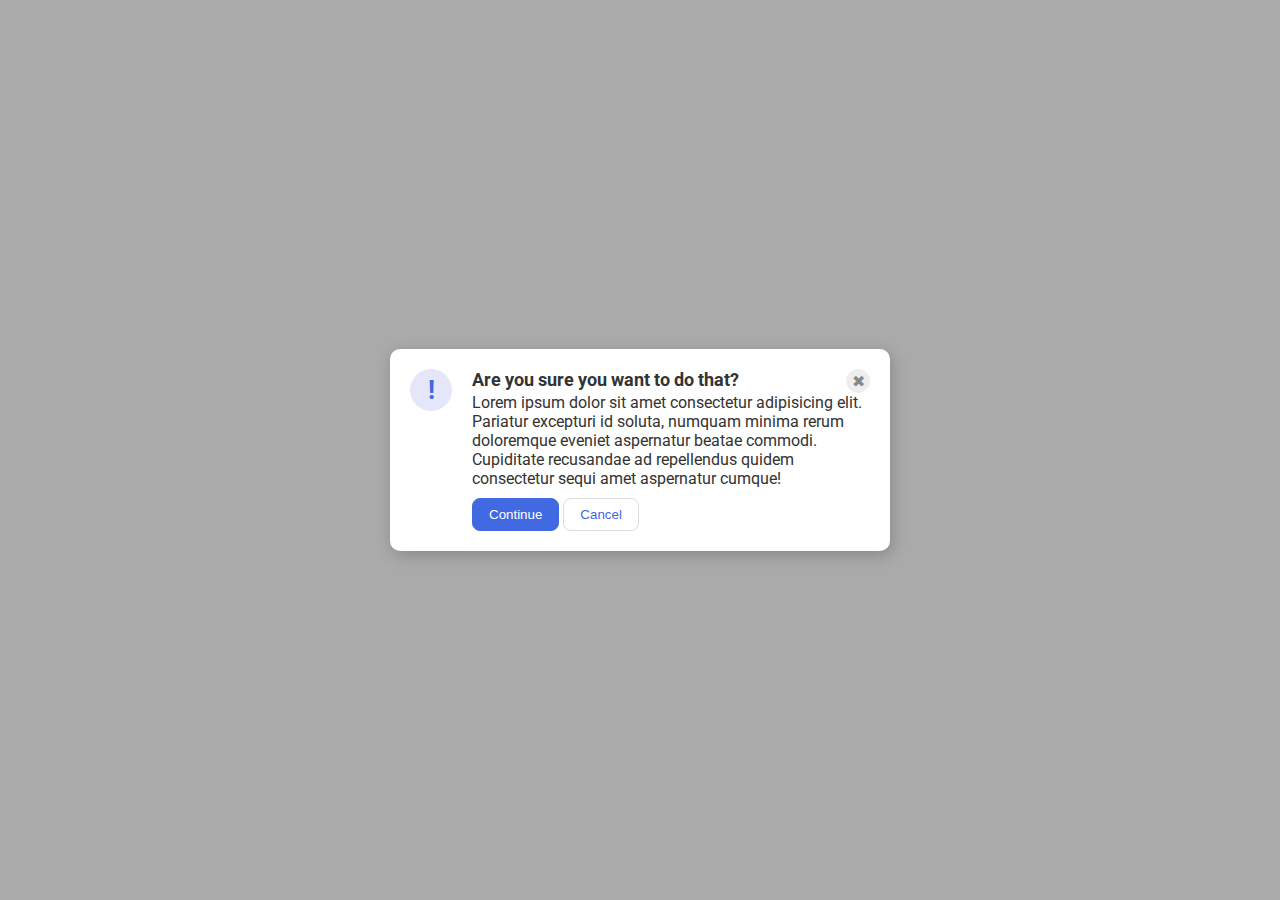
<file: foundations/flex/05-flex-modal/index.html>
<!DOCTYPE html>
<html lang="en">
  <head>
    <meta charset="UTF-8">
    <meta http-equiv="X-UA-Compatible" content="IE=edge">
    <meta name="viewport" content="width=device-width, initial-scale=1.0">
    <link rel="stylesheet" href="style.css">
    <title>Modal</title>
  </head>
  <body>
    <div class="modal">
      <div class="icon">!</div>
      <div class="container">
        <div class="header">Are you sure you want to do that?
          <button class="close-button">✖</button>
        </div>
        <div class="text">Lorem ipsum dolor sit amet consectetur adipisicing elit. Pariatur excepturi id soluta, numquam minima rerum doloremque eveniet aspernatur beatae commodi. Cupiditate recusandae ad repellendus quidem consectetur sequi amet aspernatur cumque!</div>
        <div class="buttons">
        <button class="continue">Continue</button>
        <button class="cancel">Cancel</button>
        </div>
      </div>
    </div>
  </body>
</html>
</file>
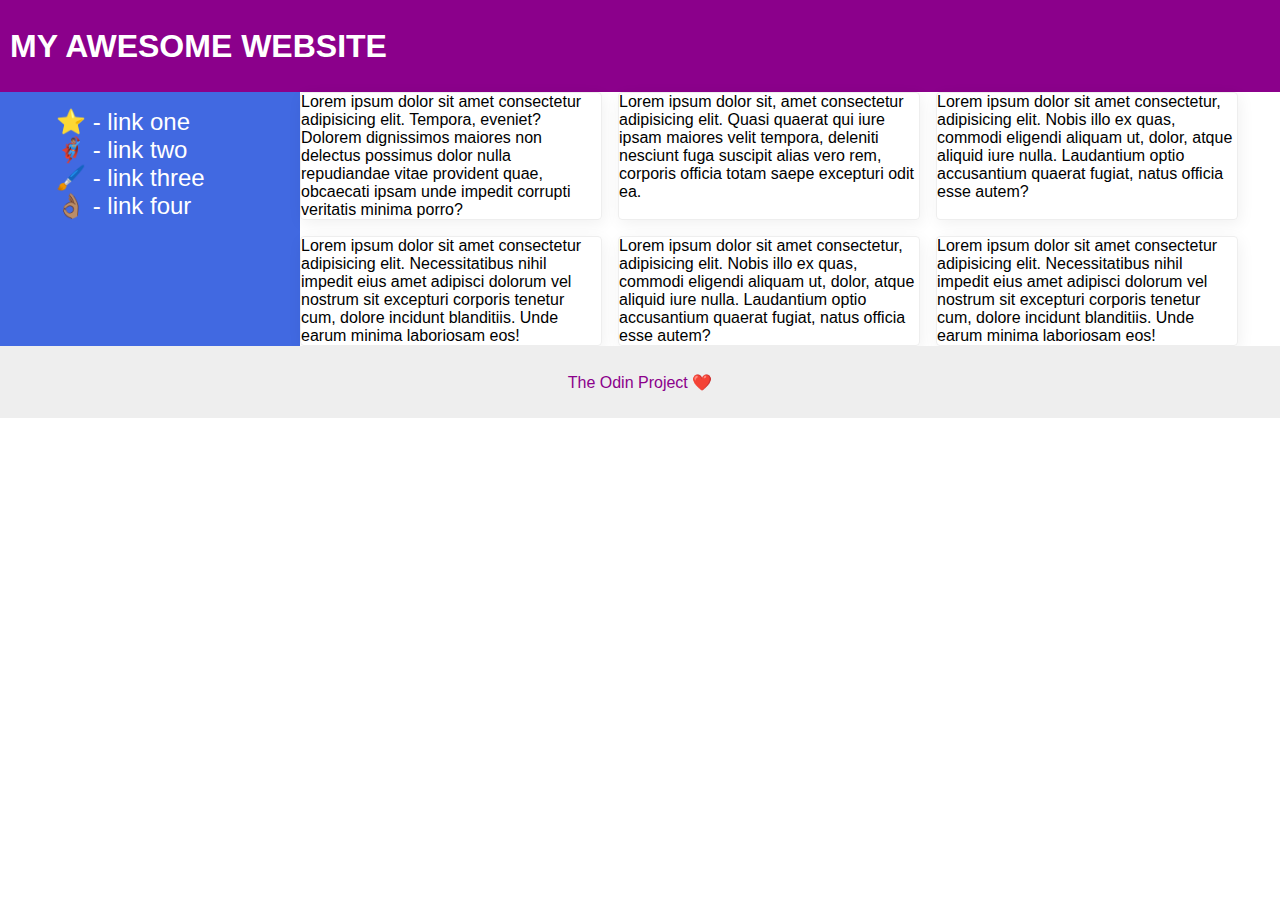
<file: foundations/flex/07-flex-layout-2/index.html>
<!DOCTYPE html>
<html lang="en">
  <head>
    <meta charset="UTF-8">
    <meta http-equiv="X-UA-Compatible" content="IE=edge">
    <meta name="viewport" content="width=device-width, initial-scale=1.0">
    <title>The Holy Grail</title>
    <link rel="stylesheet" href="style.css">
  </head>
  <body>
    <div class="header">
      MY AWESOME WEBSITE
    </div>
    
    <div class="main">
    <div class="sidebar">
      <ul>
        <li><a href="a">⭐ - link one</a></li>
        <li><a href="a">🦸🏽‍♂️ - link two</a></li>
        <li><a href="a">🖌️ - link three</a></li>
        <li><a href="a">👌🏽 - link four</a></li>
      </ul>
    </div>

    <div class="container">
    <div class="card">Lorem ipsum dolor sit amet consectetur adipisicing elit. Tempora, eveniet? Dolorem dignissimos maiores non delectus possimus dolor nulla repudiandae vitae provident quae, obcaecati ipsam unde impedit corrupti veritatis minima porro?</div>
    <div class="card">Lorem ipsum dolor sit, amet consectetur adipisicing elit. Quasi quaerat qui iure ipsam maiores velit tempora, deleniti nesciunt fuga suscipit alias vero rem, corporis officia totam saepe excepturi odit ea.</div>
    <div class="card">Lorem ipsum dolor sit amet consectetur, adipisicing elit. Nobis illo ex quas, commodi eligendi aliquam ut, dolor, atque aliquid iure nulla. Laudantium optio accusantium quaerat fugiat, natus officia esse autem?</div>
    <div class="card">Lorem ipsum dolor sit amet consectetur adipisicing elit. Necessitatibus nihil impedit eius amet adipisci dolorum vel nostrum sit excepturi corporis tenetur cum, dolore incidunt blanditiis. Unde earum minima laboriosam eos!</div>
    <div class="card">Lorem ipsum dolor sit amet consectetur, adipisicing elit. Nobis illo ex quas, commodi eligendi aliquam ut, dolor, atque aliquid iure nulla. Laudantium optio accusantium quaerat fugiat, natus officia esse autem?</div>
    <div class="card">Lorem ipsum dolor sit amet consectetur adipisicing elit. Necessitatibus nihil impedit eius amet adipisci dolorum vel nostrum sit excepturi corporis tenetur cum, dolore incidunt blanditiis. Unde earum minima laboriosam eos!</div>
    </div>
  </div>
    <div class="footer">
      The Odin Project ❤️
    </div>
  </body>
</html>
</file>
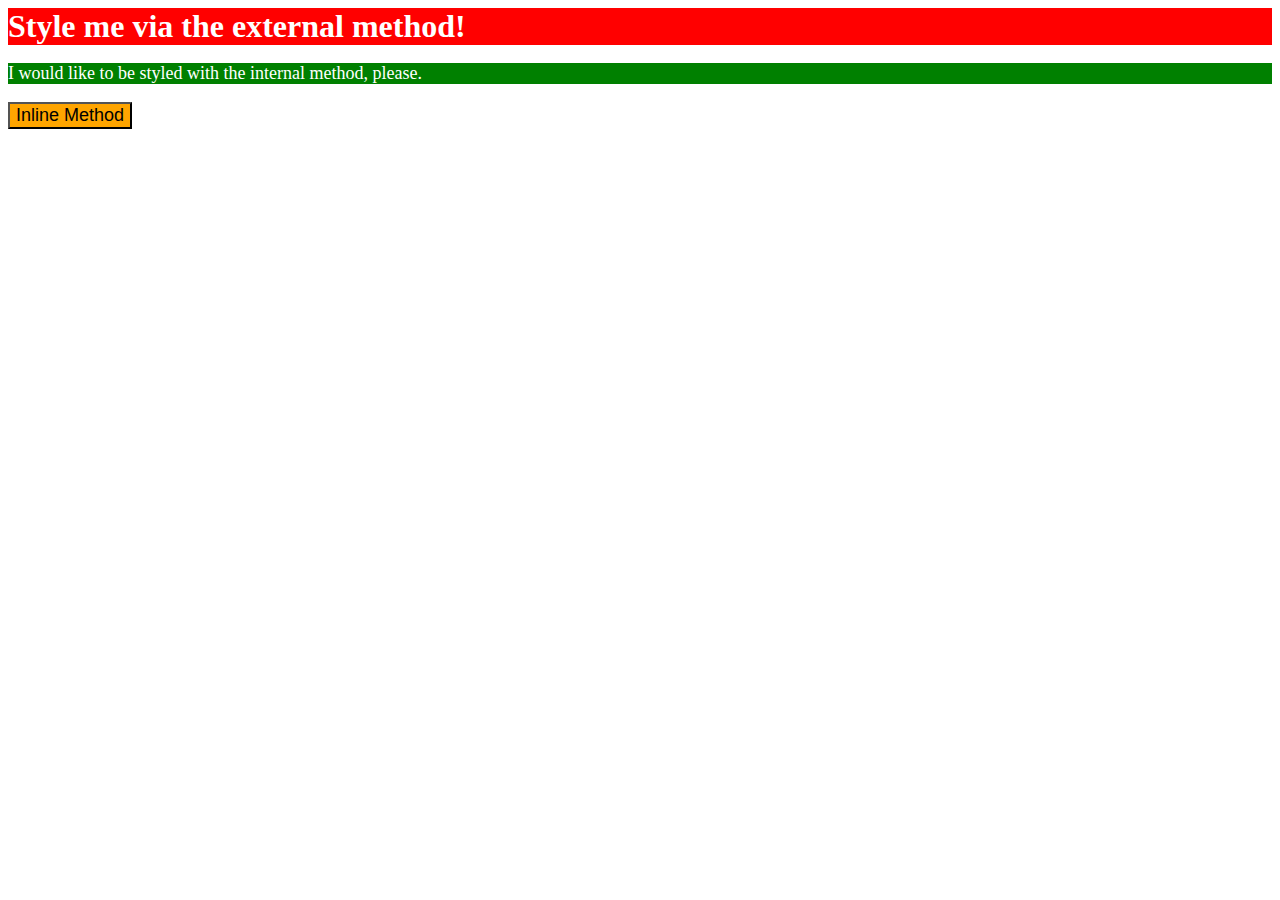
<file: foundations/intro-to-css/01-css-methods/index.html>
<!DOCTYPE html>
<html lang="en">
  <head>
    <meta charset="UTF-8">
    <meta http-equiv="X-UA-Compatible" content="IE=edge">
    <meta name="viewport" content="width=device-width, initial-scale=1.0">
    <title>Methods for Adding CSS</title>
    <link rel="stylesheet" href="style.css">
    <style>
      p {
        color: white;
        background-color: green;
        font-size: 18px;
      }
    </style>
  </head>
  <body>
    <div>Style me via the external method!</div>
    <p>I would like to be styled with the internal method, please.</p>
    <button style="background-color: orange; font-size: 18px;">Inline Method</button>
  </body>
</html>
</file>
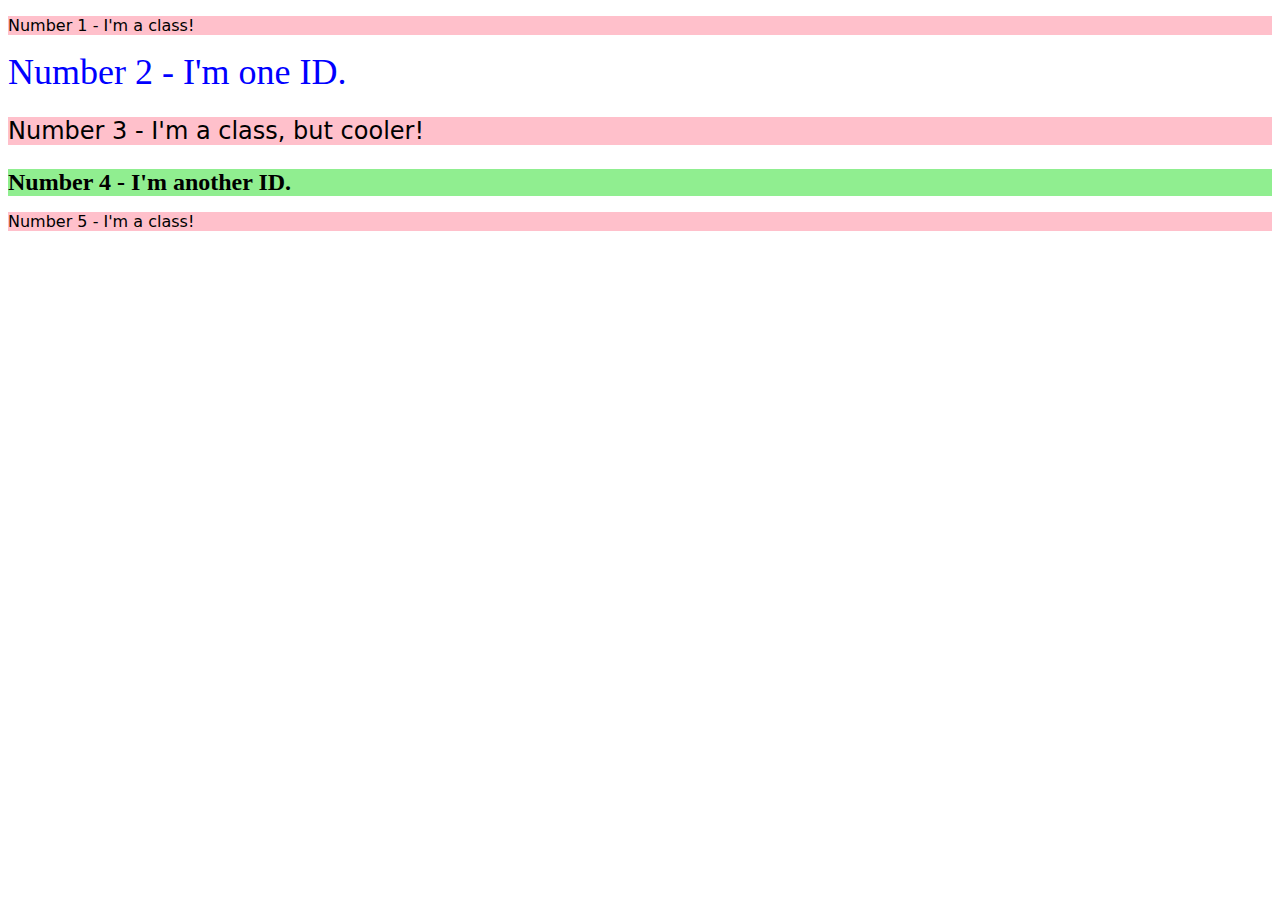
<file: foundations/intro-to-css/02-class-id-selectors/index.html>
<!DOCTYPE html>
<html lang="en">
  <head>
    <meta charset="UTF-8">
    <meta http-equiv="X-UA-Compatible" content="IE=edge">
    <meta name="viewport" content="width=device-width, initial-scale=1.0">
    <title>Class and ID Selectors</title>
    <link rel="stylesheet" href="style.css">
  </head>
  <body>
    <p class="odd-number">Number 1 - I'm a class!</p>
    <div id="second-element">Number 2 - I'm one ID.</div>
    <p class="odd-number third-element">Number 3 - I'm a class, but cooler!</p>
    <div id="fourth-element">Number 4 - I'm another ID.</div>
    <p class="odd-number">Number 5 - I'm a class!</p>
  </body>
</html>
</file>
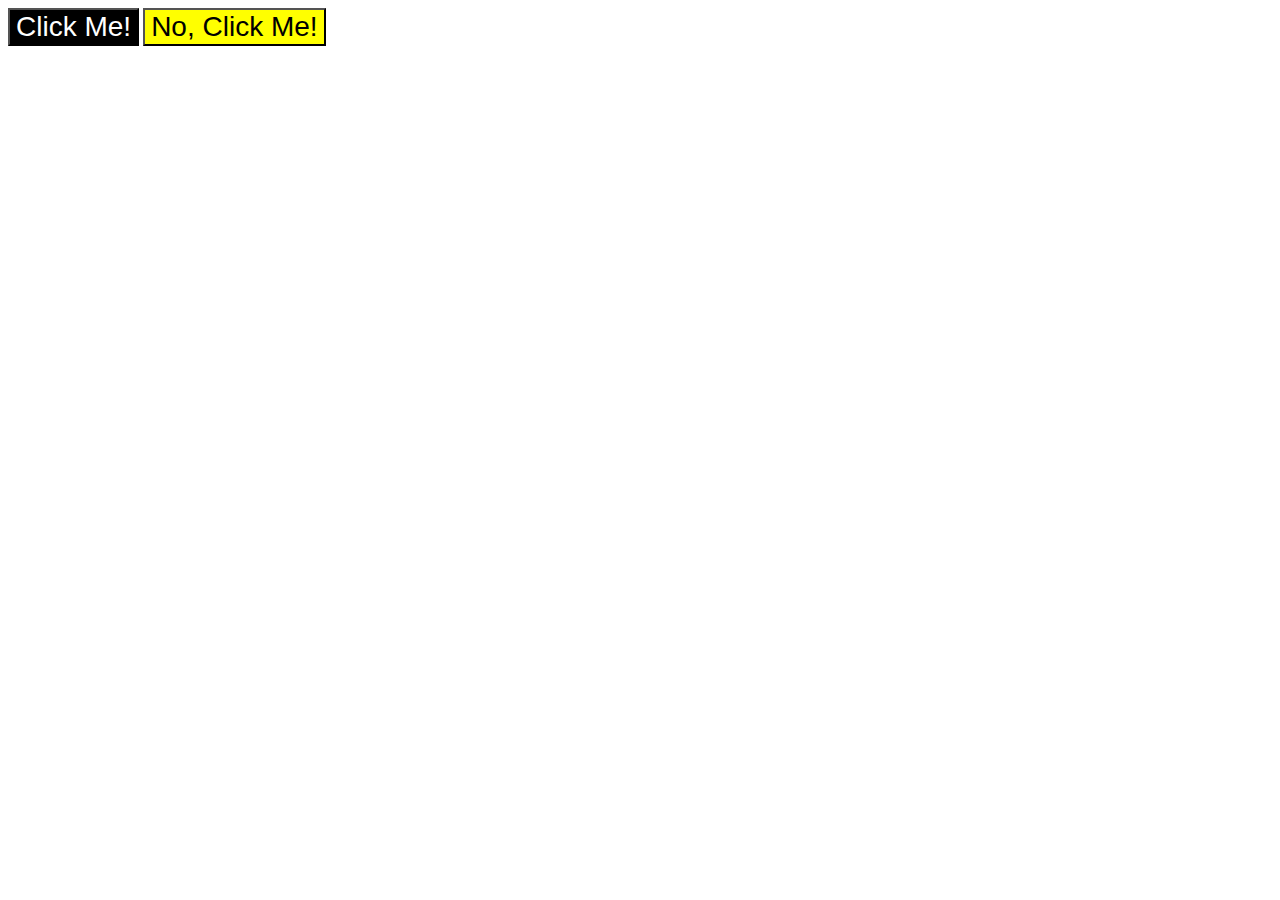
<file: foundations/intro-to-css/03-grouping-selectors/index.html>
<!DOCTYPE html>
<html lang="en">
  <head>
    <meta charset="UTF-8">
    <meta http-equiv="X-UA-Compatible" content="IE=edge">
    <meta name="viewport" content="width=device-width, initial-scale=1.0">
    <title>Grouping Selectors</title>
    <link rel="stylesheet" href="style.css">
  </head>
  <body>
    <button class="first-element">Click Me!</button>
    <button class="second-element">No, Click Me!</button>
  </body>
</html>
</file>
<file: foundations/flex/05-flex-modal/style.css>
@import url('https://fonts.googleapis.com/css2?family=Roboto:wght@400;700&display=swap');

html, body {
  height: 100%;
}

body {
  font-family: Roboto, sans-serif;
  margin: 0;
  background: #aaa;
  color: #333;
  /* I'll give you this one for free lol */
  display: flex;
  align-items: center;
  justify-content: center;
}

.modal {
  background: white;
  width: 480px;
  border-radius: 10px;
  box-shadow: 2px 4px 16px rgba(0,0,0,.2);
  display: flex;
  flex-direction: row;
  padding: 10px;
  margin: 10px;
}

.header {
  display: flex;
  min-width: 100px;
  align-self: stretch;
  gap: 10px;
  font-weight: bold;
  justify-content: space-between;
  font-size: large;
}

.container {
  display: flex;
  flex-direction: column;
  padding: 10px;
}

.icon {
  color: royalblue;
  font-size: 26px;
  font-weight: 700;
  background: lavender;
  width: 42px;
  height: 42px;
  border-radius: 50%;
  display: flex;
  align-items: center;
  justify-content: center;
  flex-shrink: 0;
  margin: 10px;
}

.close-button {
  background: #eee;
  border-radius: 50%;
  color: #888;
  font-weight: 400;
  font-size: 16px;
  height: 24px;
  width: 24px;
  display: flex;
  align-items: center;
  justify-content: center;
  border: 1px solid #eee;
  padding: 0;
}

button {
  cursor: pointer;
  padding: 8px 16px;
  border-radius: 8px;
}

button.continue {
  background: royalblue;
  border: 1px solid royalblue;
  color: white;
}

button.cancel {
  background: white;
  border: 1px solid #ddd;
  color: royalblue;
}

.buttons {
  justify-content: flex-start;
}

.text {
  margin-bottom: 10px;
}
</file>
<file: foundations/flex/07-flex-layout-2/style.css>
body {
  font-family: -apple-system, BlinkMacSystemFont, 'Segoe UI', Roboto, Oxygen, Ubuntu, Cantarell, 'Open Sans', 'Helvetica Neue', sans-serif;
  margin: 0;
  min-height: 100vh;
  display:flex;
  flex-direction: column;
}

.main {
  display: flex;
  flex-direction: row;
}

.header {
  height: 72px;
  background: darkmagenta;
  color: white;
  font-size: 32px;
  font-weight: 900;
  display: flex;
  align-items: center;
  padding: 10px;
  flex-direction: row;
}

.footer {
  height: 72px;
  background: #eee;
  color: darkmagenta;
  display: flex;
  justify-content: center;
  align-items: center;
}

.sidebar {
  width: 300px;
  background: royalblue;
  box-sizing: border-box;
  display: flex;
  flex-shrink: 0;
}

.card {
  border: 1px solid #eee;
  box-shadow: 2px 4px 16px rgba(0,0,0,.06);
  width: 300px;
  border-radius: 4px;
  
}

.container {
  display: flex;
  flex-wrap: wrap;
  gap: 16px;
}
ul {
  color:white;
  list-style-type: none;
}

a{
  text-decoration: none;
  color: white;
  font-size: 24px;
  padding: 16px;
}
</file>
<file: foundations/intro-to-css/01-css-methods/style.css>
div{
    color: white;
    background-color: red;
    font-size: 32px;
    align-content: center;
    font-weight: bold;
}
</file>
<file: foundations/intro-to-css/02-class-id-selectors/style.css>
.odd-number {
    background-color: pink;
    font-family: Verdana, "DejaVu Sans", sans-serif;
}

#second-element {
    color: blue;
    font-size: 36px;
}

.third-element {
    font-size: 24px;
}

#fourth-element {
    background-color: lightgreen;
    font-size: 24px;
    font-weight: bold;
}
</file>
<file: foundations/intro-to-css/03-grouping-selectors/style.css>
.first-element {
    background-color: black;
    color: white;
}

.second-element {
    background-color: yellow;
}

.first-element,
.second-element {
    font-size: 28px;
    font-family: Helvetica, "Times New Roman", sans-serif;
}
</file>
